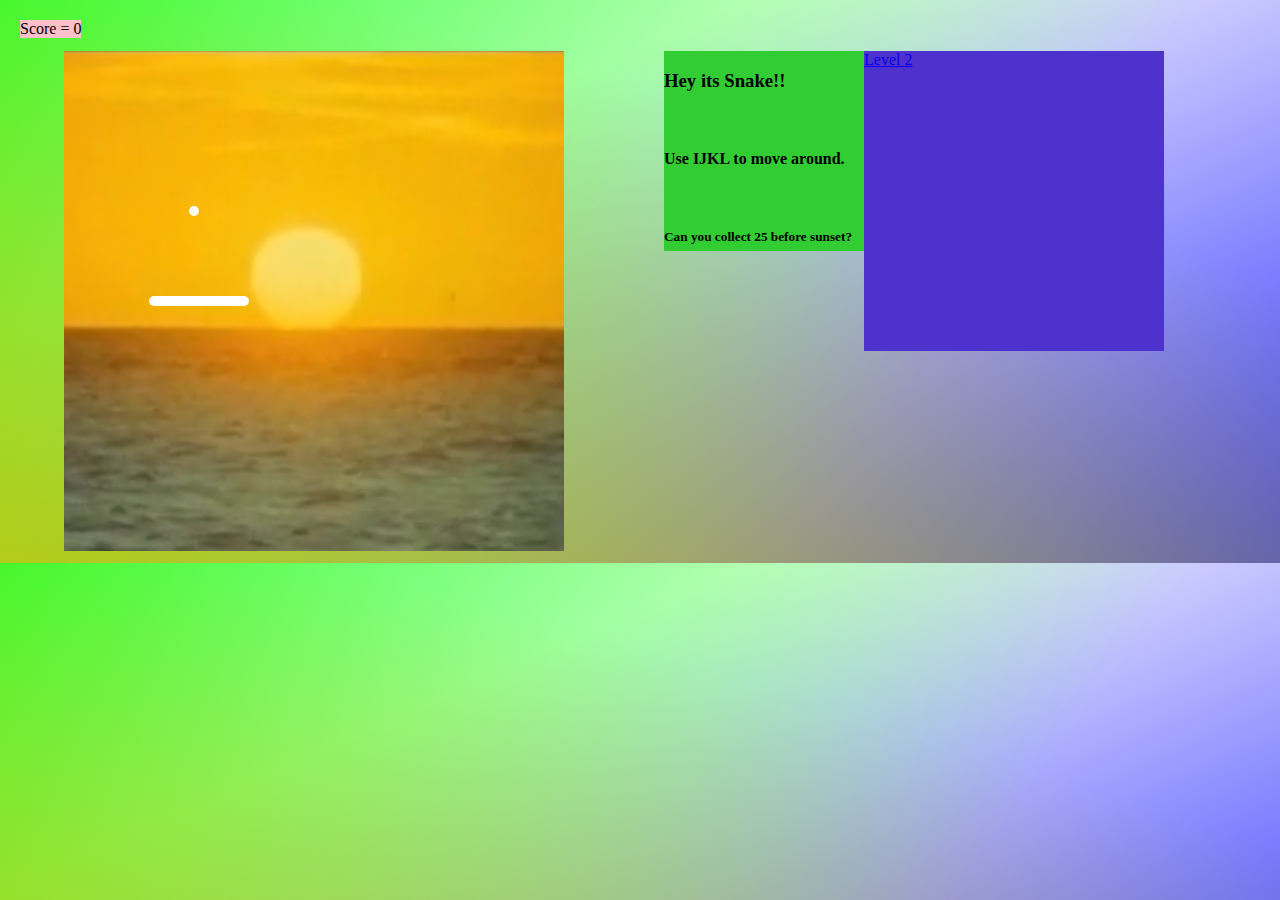
<file: index.html>
<!DOCTYPE html>
<html lang="en">
<head>
    <meta charset="UTF-8">
    <meta name="viewport" content="width=device-width, initial-scale=1.0">
    <script src="p5.js"></script>
    <script src="p5.play.js"></script>
    <link rel="stylesheet" type="text/css" href="style.css">
    <title>AbstractSnake</title>
</head>
<body style="margin-left: 5%; margin-top: 4%;">
    
    <script src="script.js"></script>

    <div class="sunsetmap">
        <h3>Hey its Snake!!</h3><br>
        <h4>Use IJKL to move around.</h4><br>
        <h5>Can you collect 25 before sunset?</h5>
    </div>
    <div class="sunsetclick">
        <a class="item" href="page2.html">Level 2</a>
    </div>
</body>
</html>
</file>
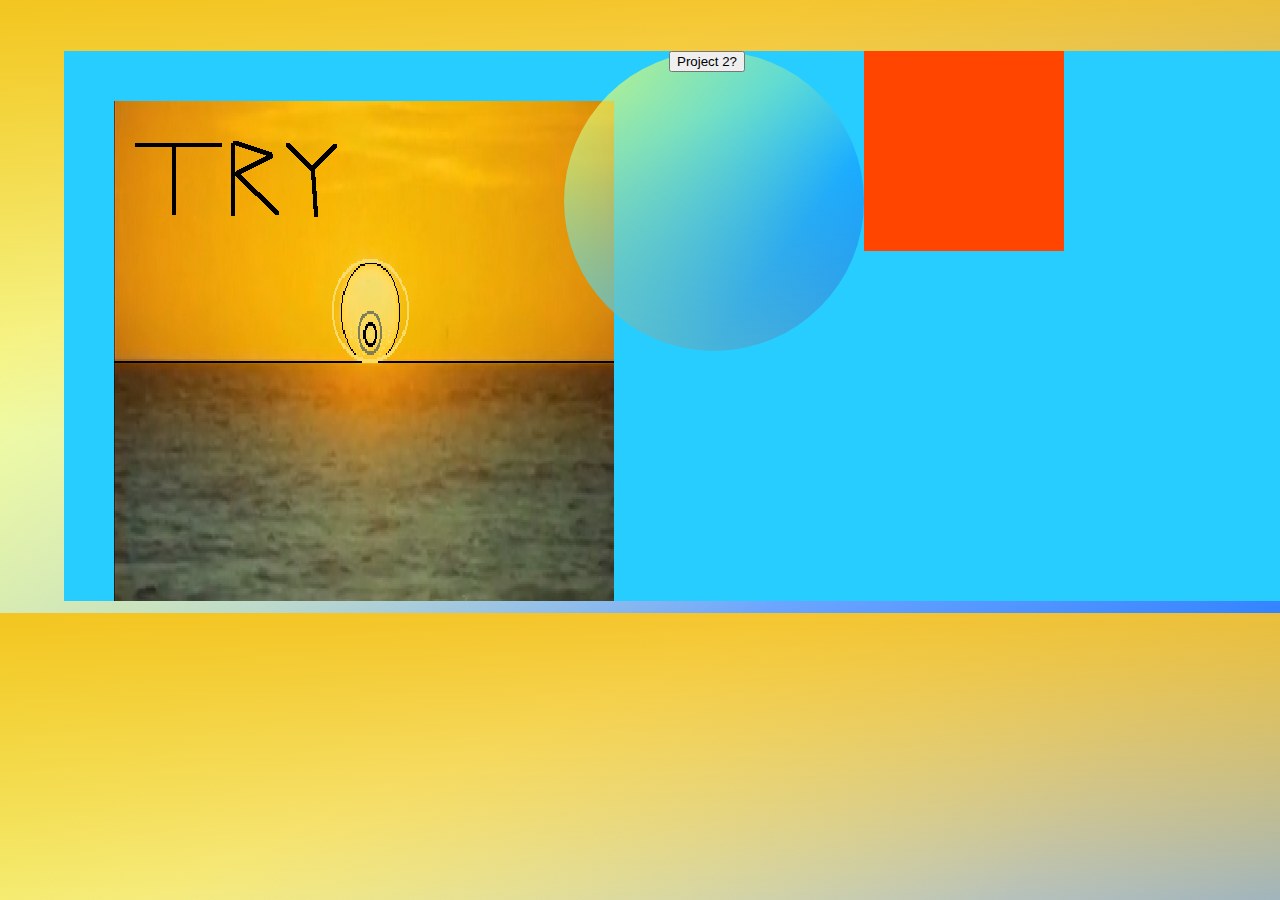
<file: slugfestival.html>
<!DOCTYPE html>
<html lang="en">
<head>
    <meta charset="UTF-8">
    <meta name="viewport" content="width=device-width, initial-scale=1.0">
    <script src="p5.js"></script>
    <script src="p5.play.js"></script>
    <link rel="stylesheet" type="text/css" href="style2.css">
    <title>AbstractSnake</title>

    <script type = "text/javascript">
           function Redirect() {
              window.location = "https://bigsurface.github.io/SpyFiction/";
           }
     </script>
</head>
<body style="margin-left: 5%; margin-top: 4%;">
    
    <script src="script2.js"></script>


    <div class="sunsetclick">
        
        <form>
           <input type = "button" value = "Project 2?" onclick = "Redirect();" style="margin: auto 35%;"/>
        </form>
    </div>
    
    <div class="sunsetmap">
        <script src="tryagain.js"></script>
    </div>


</body>
</html>
</file>
<file: style.css>
body{
    background: linear-gradient(17deg, rgba(200,199,0,.8), rgba(255,0,0,0) 70.71%),
            linear-gradient(127deg, rgba(0,255,0,.8), rgba(0,255,0,0) 70.71%),
            linear-gradient(336deg, rgba(0,0,255,.8), rgba(0,0,255,0) 70.71%);
}

.sunsetmap{
    width: 200px;
    height: 200px;
    margin-left: 600px;
    background-color: limegreen;
    position: absolute;
}

.sunsetclick{
    width: 300px;
    height: 300px;
    margin-left: 800px;
    background-color: rgb(78, 50, 205);
    position: absolute;
}
</file>
<file: style2.css>
body{
    background: linear-gradient(180deg, rgba(243,183,7,.8), rgba(255,0,0,0) 70.71%),
            linear-gradient(127deg, rgba(240,255,100,.8), rgba(100,255,0,0) 70.71%),
            linear-gradient(336deg, rgba(0,100,255,.8), rgba(0,0,255,0) 70.71%);
}

.sunsetmap{
    width: 200px;
    height: 200px;
    margin-left: 800px;
    background-color: orangered;
    position: absolute;
}

.sunsetclick{
    width: 300px;
    height: 300px;
    border-radius: 150px;
    margin-left: 500px;
    background: linear-gradient(17deg, rgba(100,199,200,.8), rgba(255,0,0,0) 70.71%),
    linear-gradient(127deg, rgba(240,255,100,.8), rgba(100,255,0,0) 70.71%),
    linear-gradient(336deg, rgba(0,100,255,.8), rgba(0,0,255,0) 70.71%);;
    position: absolute;
}
</file>
